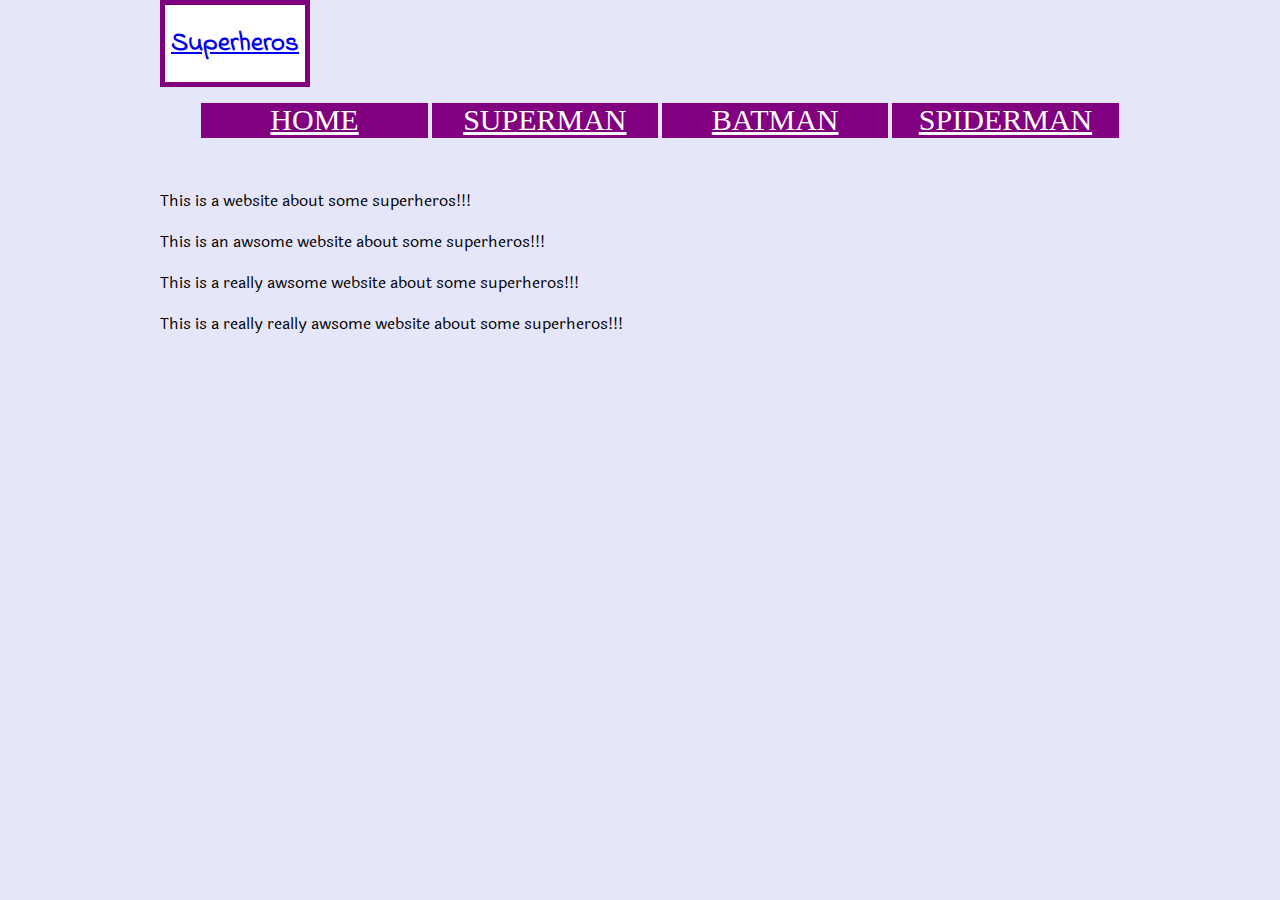
<file: index.html>
<!DOCTYPE html>
<html>
    <head>
        <title> Superhero Home Page</title>
        <link href ="style.css" rel="stylesheet" type ="text/css">
        <link href='https://fonts.googleapis.com/css?family=Indie+Flower|Laila' rel='stylesheet' type='text/css'>
        
    </head>
    <body>
       <div class = "container"> 
       <div class = "header">
           
            <!--this is for the header and navbar: it will be used on all pages/-->
            <button ><h1 class= "home"><a href = "index.html">Superheros</a></h1></button>
            <!--the above button does not wrok in firefox so I addeed a Homebutton to the navbar, it does work in chrome and oprea-->
                <ul>
                    <li><a href =index.html> HOME</a></li>
                    <li><a href =superman.html> SUPERMAN</a></li>
                    <li><a href =batman.html> BATMAN</a></li>
                    <li><a href =spiderman.html> SPIDERMAN</a></li>
                 </ul>
          
        </div>
        
        
        
        <!--this is the main content and will be diffrent on each page the above can be used on all pages -->
        <div class = "main">
            
            <p>
                This is a website about some superheros!!!
            </p>
            <p>
                This is an awsome website about some superheros!!!
            </p>
            <p>
                This is a really awsome website about some superheros!!!
            </p>
            <p>
                This is a really really awsome website about some superheros!!!
            </p>
            
        </div>
                
                
        </div>

    </body> 
</html>
</file>
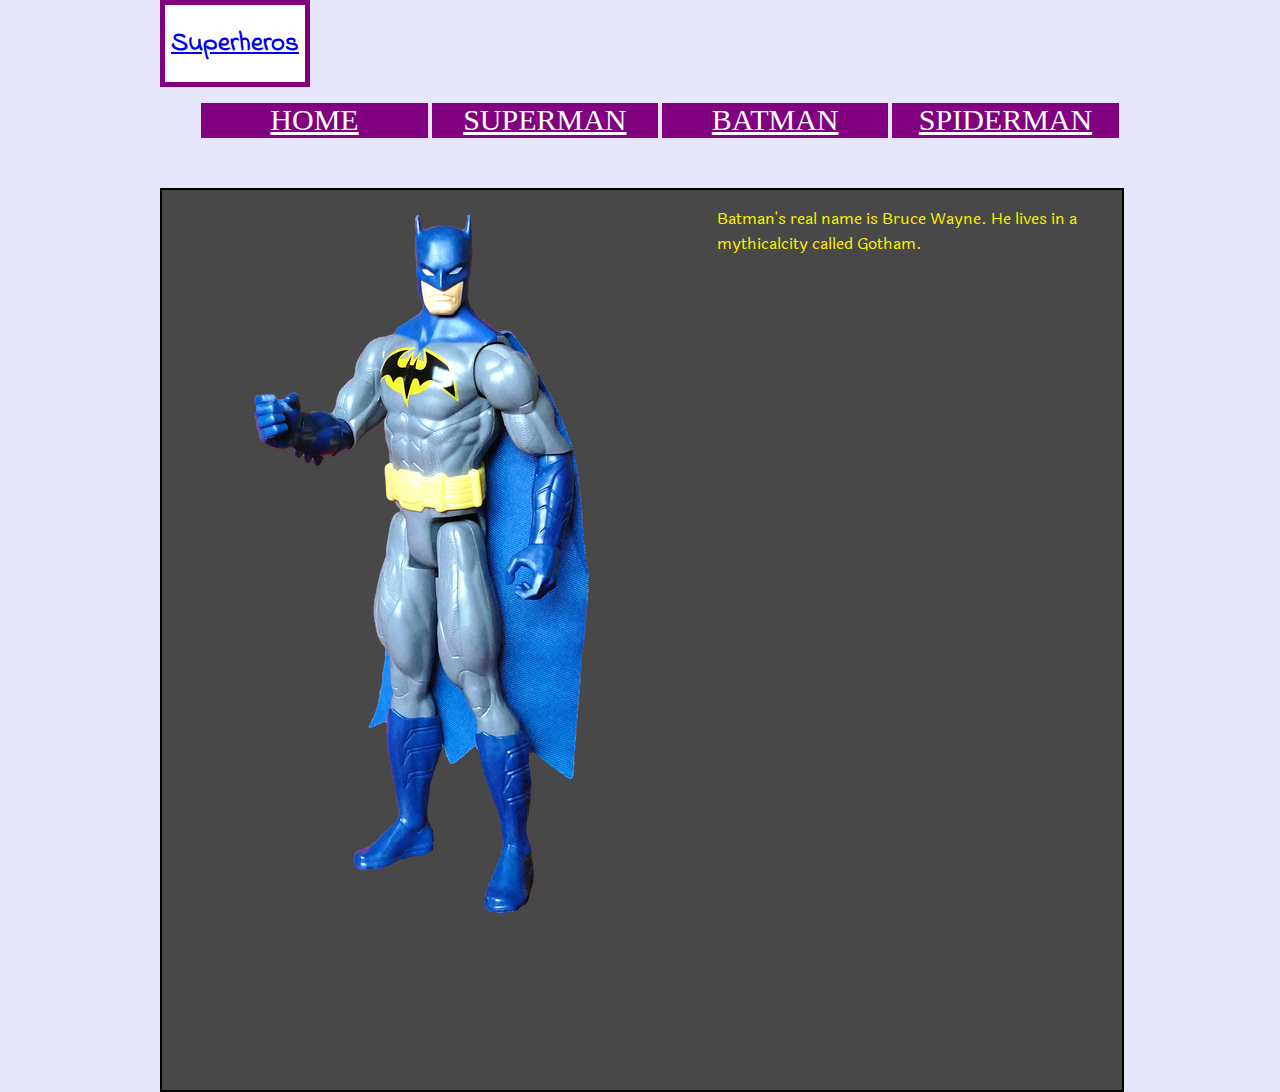
<file: batman.html>
<!DOCTYPE html>
<html>
    <head>
        <title>batman </title>
        <link href ="style.css" rel="stylesheet" type ="text/css">
        <link href='https://fonts.googleapis.com/css?family=Indie+Flower|Laila' rel='stylesheet' type='text/css'>
    </head>
    <body>
         <div class = "container"> 
       <div class = "header">
           
            <!--this is for the header and navbar: it will be used on all pages/-->
            <button ><h1 class= "home"><a href = "index.html">Superheros</a></h1></button>
                <ul>
                    <li><a href =index.html> HOME</a></li>
                    <li><a href =superman.html> SUPERMAN</a></li>
                    <li><a href =batman.html> BATMAN</a></li>
                    <li><a href =spiderman.html> SPIDERMAN</a></li>
                 </ul>
          
        </div>
        <div class = "main" id="bm">
            
            <div class = "img">
                <img src = "img/batman.png"/>
                <!-- this image is png so it has a transparent backgorund that looks cool on the website-->
            </div>
            
            <div = class "fr">
            <p>
                Batman's real name is Bruce Wayne. He lives in a mythicalcity called Gotham.
            </p>
            </div>
            
        </div>
                
                
        </div>
        
        

    </body>
</html>
</file>
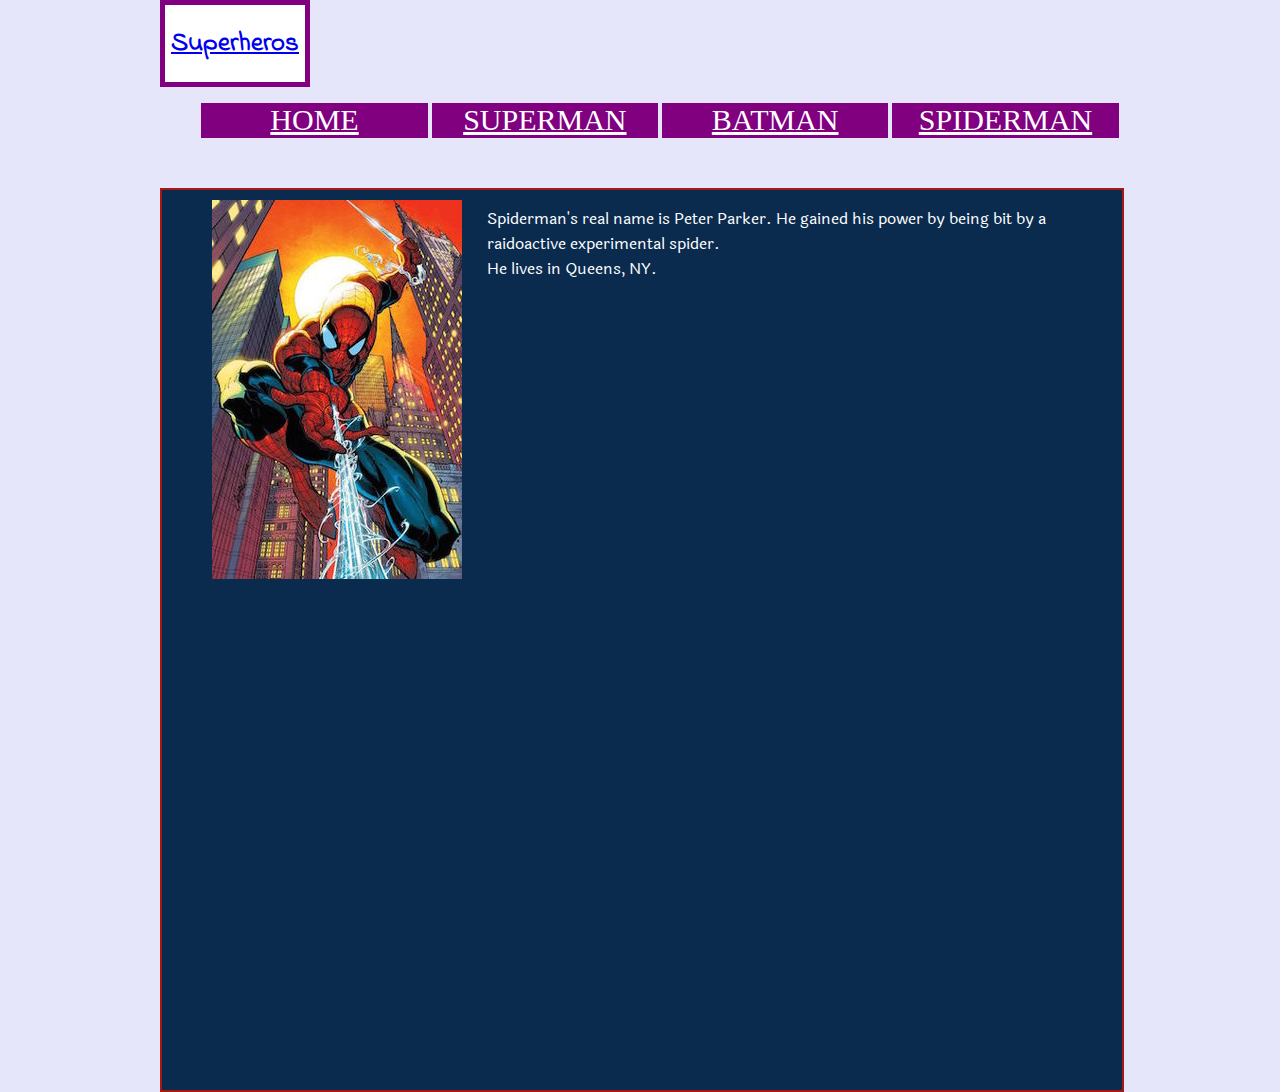
<file: spiderman.html>
<!DOCTYPE html>
<html>
     <head>
        <title>Spiderman </title>
        <link href ="style.css" rel="stylesheet" type ="text/css">
        <link href='https://fonts.googleapis.com/css?family=Indie+Flower|Laila' rel='stylesheet' type='text/css'>
    </head>
    <body>
         <div class = "container"> 
       <div class = "header">
           
            <!--this is for the header and navbar: it will be used on all pages/-->
            <button ><h1 class= "home"><a href = "index.html">Superheros</a></h1></button>
                <ul>
                     <li><a href =index.html> HOME</a></li>
                    <li><a href =superman.html> SUPERMAN</a></li>
                    <li><a href =batman.html> BATMAN</a></li>
                    <li><a href =spiderman.html> SPIDERMAN</a></li>
                 </ul>
          
        </div>
        <div class = "main" id="spdr">
            
            <div class = "img">
                <img src = "img/Spiderman.jpg"/>
            </div>
            
            <div = class "fr">
            <p>
                Spiderman's real name is Peter Parker. He gained his power by being bit by a raidoactive experimental spider. <br>
                He lives in Queens, NY.
            </p>
            </div>
            
        </div>
                
                
        </div>
        
        

    </body>
</html>
</file>
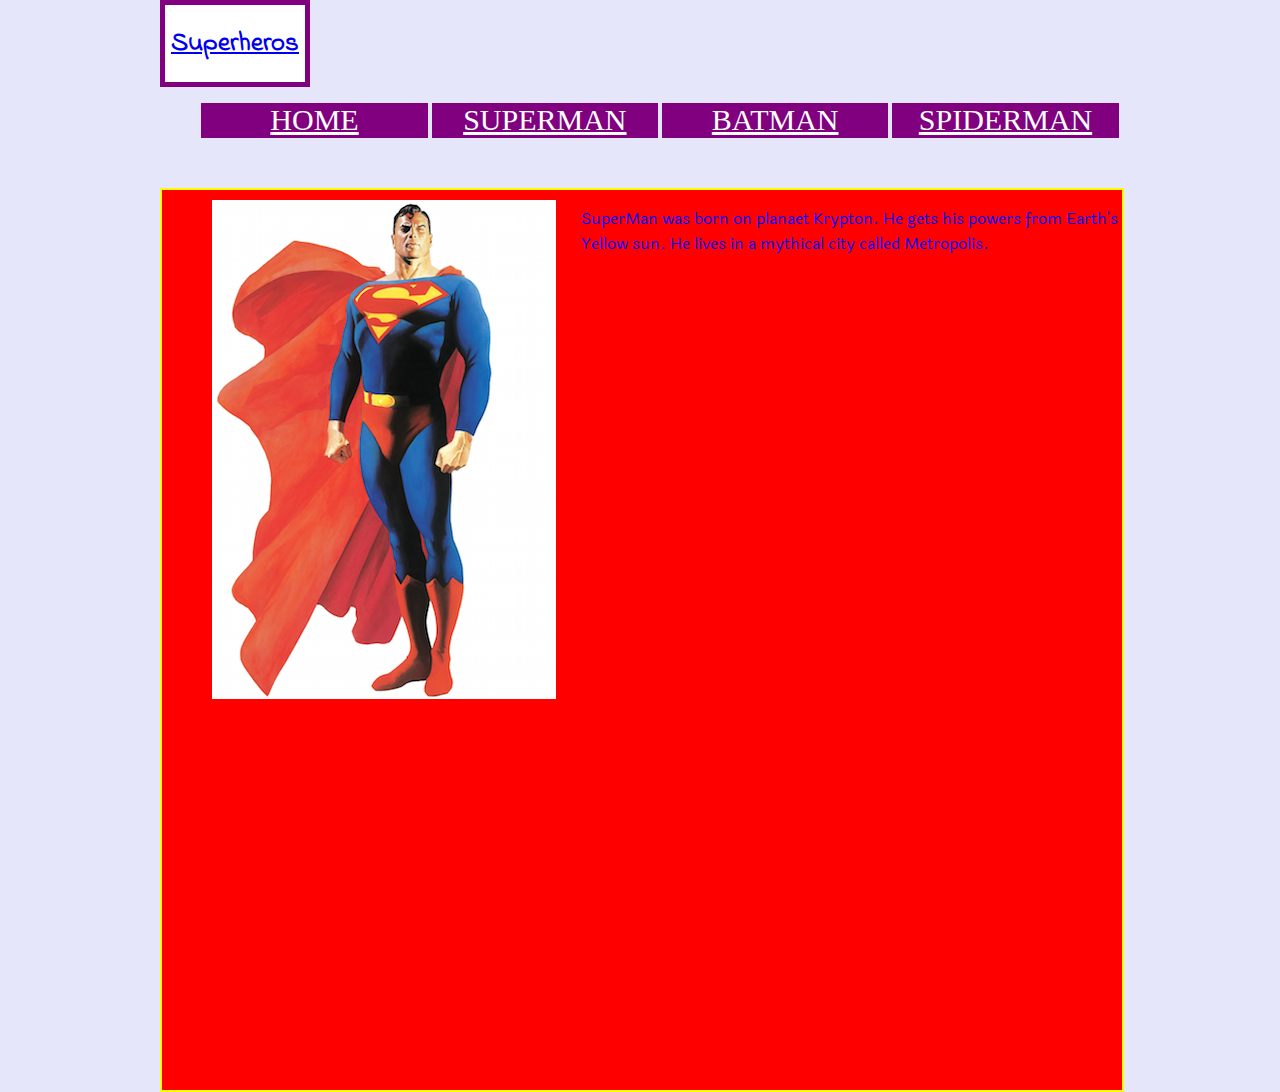
<file: superman.html>
<!DOCTYPE html>
<html>
    <head>
        <title>Superman </title>
        <link href ="style.css" rel="stylesheet" type ="text/css">
        <link href='https://fonts.googleapis.com/css?family=Indie+Flower|Laila' rel='stylesheet' type='text/css'>
        
    </head>
    <body>
         <div class = "container"> 
       <div class = "header">
           
            <!--this is for the header and navbar: it will be used on all pages/-->
            <button ><h1 class= "home"><a href = "index.html">Superheros</a></h1></button>
                <ul>
                    <li><a href =index.html> HOME</a></li>
                    <li><a href =superman.html> SUPERMAN</a></li>
                    <li><a href =batman.html> BATMAN</a></li>
                    <li><a href =spiderman.html> SPIDERMAN</a></li>
                 </ul>
          
        </div>
        <div class = "main" id="spm">
            
            <div class = "img">
                <img src = "img/SupermanRoss.png"/>
            </div>
            
            <div = class "fr">
            <p>
                SuperMan was born on planaet Krypton. He gets his powers from Earth's Yellow sun. He lives in a mythical city called Metropolis.
    
            </p>
            </div>
            
        </div>
                
                
        </div>
        
        

    </body>
</html>
</file>
<file: style.css>
body{
    background-color: lavender;
    width: 960px;
    margin: auto;
    
}
.container{
    width: 960px;
    /*in the end I didn't use this Div as planded but I'll leave it because I might use it in the future*/
}


button{
    background-color: white;
    border: 5px solid purple;
    
}
h1{
    font-family: Indie Flower;
    text-align: center;
    color: purple;
    
}
ul{
     text-align:center;
}
li{/*this is for the NAv bar*/
    text-align:center;
    display: inline-block;
    background-color: purple;
    color: white;
    width:24.6%;
    height: 35px;
    font-size: 30px
    
}

li> a{/*this is the links stary white after being clicked on*/
    color: white
}
.main{
    width: 100%;
    margin-top: 50px; /* the margin is to give some empty space between the Nav Bar and the main content*/
    font-family: Laila;
}

.img{
    float: left;
    margin: 10px 25px 10px 50px;
    
}
.fr{
   float: right
}


/* the ID's are used to give each page a color scem of that superhero */
#spm{
    background-color: #ff0000;
    border:solid #ffff00 2px;
    color: #0000ff;
    height: 900px
    
    
}

#bm{
    background-color: #484848;
    border:solid black 2px;
    color: #FFF200;
    height: 900px
    
}

#spdr{
    background-color: #0a2b4e;
    border:solid #a71814 2px;
    color: #ffffff;
    height: 900px
    
}
</file>
